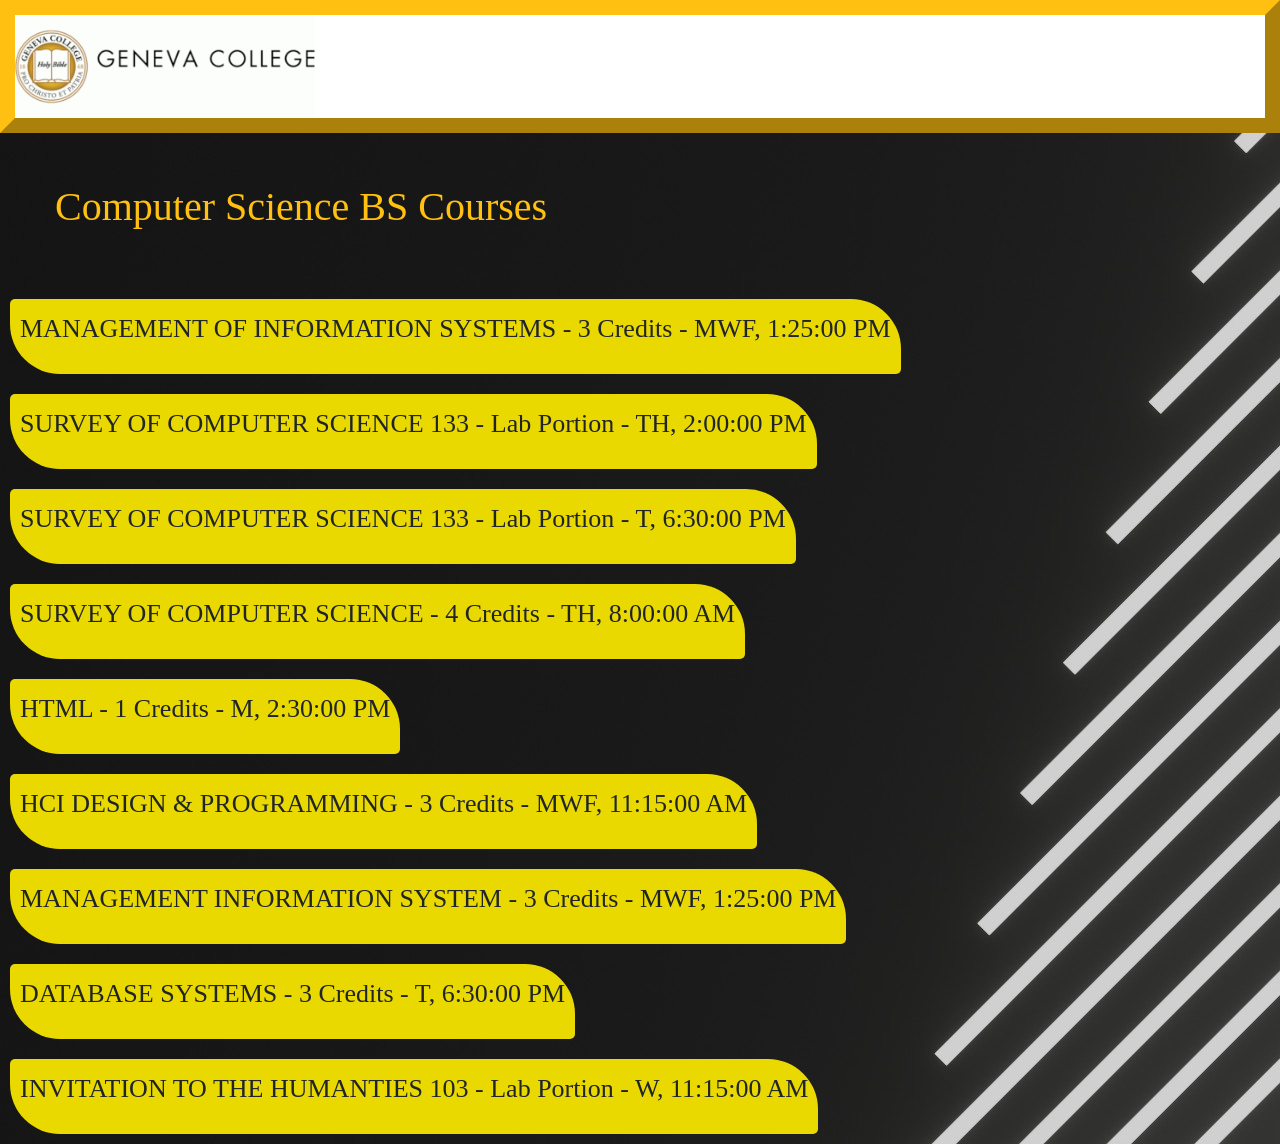
<file: index2.html>
<!DOCTYPE HTML>
<html lang="en"> 
<html>
    <!-- Sets up the fancy bits. Lato is Geneva's font, so I used that :) -->
    <style> 
        h1 {
          font-family: Lato; 
          font-size: 64px;
          color: rgb(75, 75, 75);
          padding: 50px;
          margin: 5px;
        }
        ul {
          padding: 0;
          margin: 10px;
        }
        li {
          font-family: Lato;
          font-size: 26px;
          background-color:rgb(233, 217, 0);
          float: left;
          clear: both;
          padding: 10px;
          list-style-type: none;
          margin: 10px;
          border-radius: 5px 50px 5px;
        }
        div {
            border: 15px outset rgb(255, 192, 17);
            background-color: rgb(255, 255, 255);
        }
        p {
          font-family: Lato;
          font-size: 20px;
        }
        body {
            background: url(./images/bg.jpg);
}
      </style>
    <meta charset="utf-8"/> <!-- Sets up our character set. -->
    <head>
        <title>Course Info</title> <!-- Adds a title. -->
        <link href="https://cdn.jsdelivr.net/npm/bootstrap@5.1.3/dist/css/bootstrap.min.css" rel="stylesheet" integrity="sha384-1BmE4kWBq78iYhFldvKuhfTAU6auU8tT94WrHftjDbrCEXSU1oBoqyl2QvZ6jIW3" crossorigin="anonymous"> <!-- Loads in bootstrap -->

    </head>
    <body> <!-- Sets up our body -->
        <div> <!-- Adds a divider element to hold our image.-->
            <a href="https://www.geneva.edu/"><img id="logo-image" src="images/geneva_logo.png" alt="Geneva Logo" width="300" height=auto></a> <!-- Link to https://geneva.edu--> 
        </div>
        <h1 style="color:rgb(255, 192, 17)">Computer Science BS Courses</h1> <!-- Adds in header text -->
        <u1 id="courseList"></u1> <!-- Adds an unordered list which will be dynamically populated.  Its id is "courseList" -->
    </body>
    <script src="js/main2.js"></script> <!-- Load in our JavaScript-->
</html>
</file>
